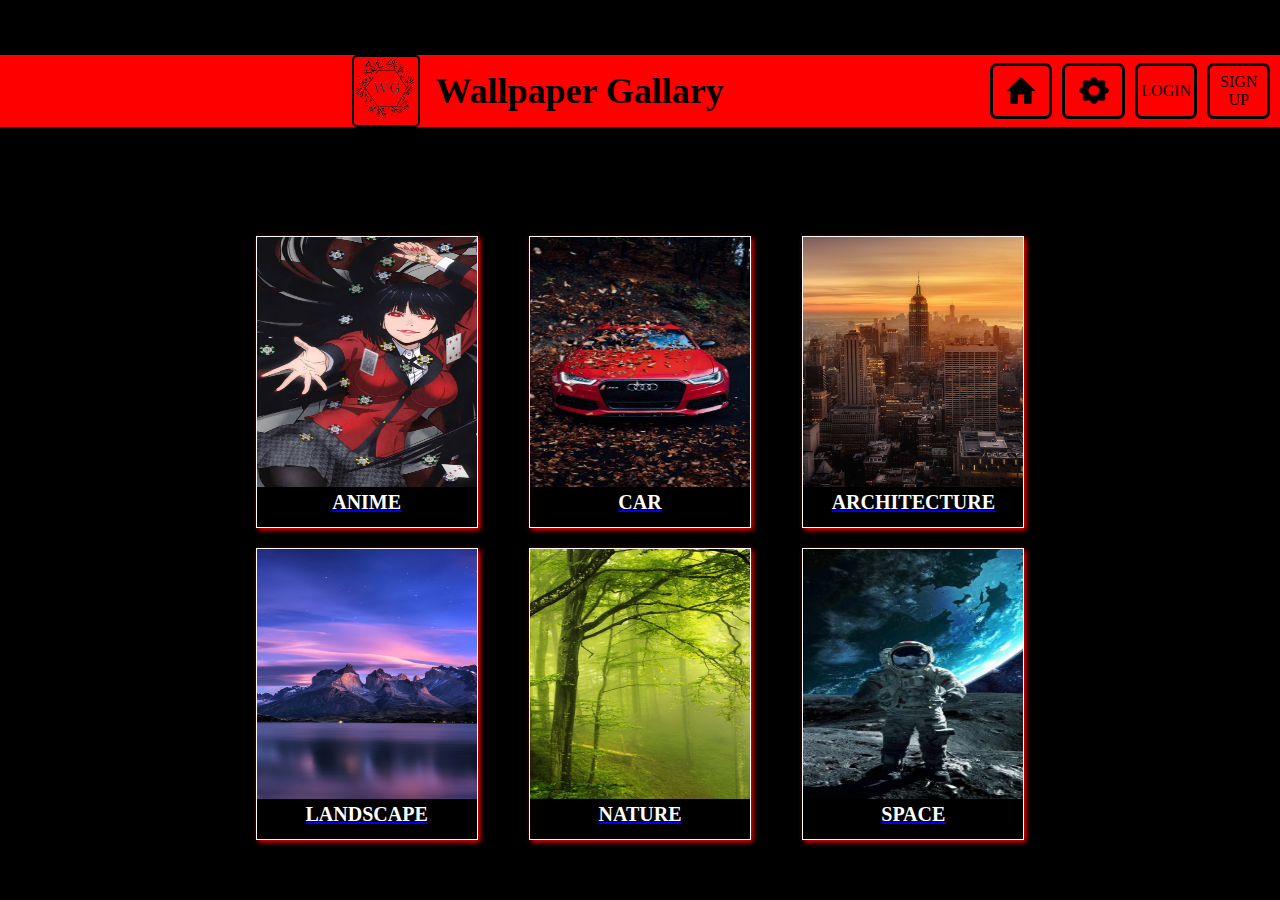
<file: index.html>
<!DOCTYPE html>
<html lang="en">
<head>
    <meta charset="UTF-8">
    <meta name="viewport" content="width=device-width, initial-scale=1.0">
    <link rel="stylesheet" href="home-styles.css">
    <title>Wallpaper</title>
</head>
<body>
    <div class="outer-container">
        <div class="header">
            <div class="title">
                <div class="logo">
                    <img src="WG-logo.png" class="logo-img">
                </div>
                <h2 class="title-1"><b>Wallpaper Gallary</b></h2>
            </div>
            <div class="home header-button">
                <img src="home-icon.png" class="header-img" alt="">
            </div>
            <div class="settings header-button">
                <img src="settings.png" class="header-img" alt="">
            </div>
            <div class="login header-button">
                <p>LOGIN</p>
            </div>
            <div class="sign-up header-button">
                <p>SIGN UP</p>
            </div>
        </div>
        

        <div class="container">
            <div class="card">
                <a href="anime-index.html">
                    <img src="category-img/anime.jpg" class="card-image" alt="">
                    <div class="card-body">
                        <h5 class="card-title">ANIME</h5>
                    </div>
                </a>
            </div>
            <div class="card">
                <a href="car-index.html">
                    <img src="category-img/car.jpg" class="card-image" alt="">
                    <div class="card-body">
                        <h5 class="card-title">CAR</h5>
                    </div>
                </a>
            </div>
            <div class="card">
                <a href="architecture-index.html">
                    <img src="category-img/architecture.webp" class="card-image" alt="">
                    <div class="card-body">
                        <h5 class="card-title">ARCHITECTURE</h5>
                    </div>
                </a>
            </div>
            <div class="card">
                <a href="landscape-index.html">
                    <img src="category-img/landscape.jpg" class="card-image" alt="">
                    <div class="card-body">
                        <h5 class="card-title">LANDSCAPE</h5>
                    </div>
                </a>
            </div>
            <div class="card">
                <a href="nature-index.html">
                    <img src="category-img/nature.jpg" class="card-image" alt="">
                    <div class="card-body">
                        <h5 class="card-title">NATURE</h5>
                    </div>
                </a>
            </div>
            <div class="card">
                <a href="space-index.html">
                    <img src="category-img/space.jpg" class="card-image" alt="">
                    <div class="card-body">
                        <h5 class="card-title">SPACE</h5>
                    </div>
                </a>
            </div>
        </div>
    </div>
</body>
</html>
</file>
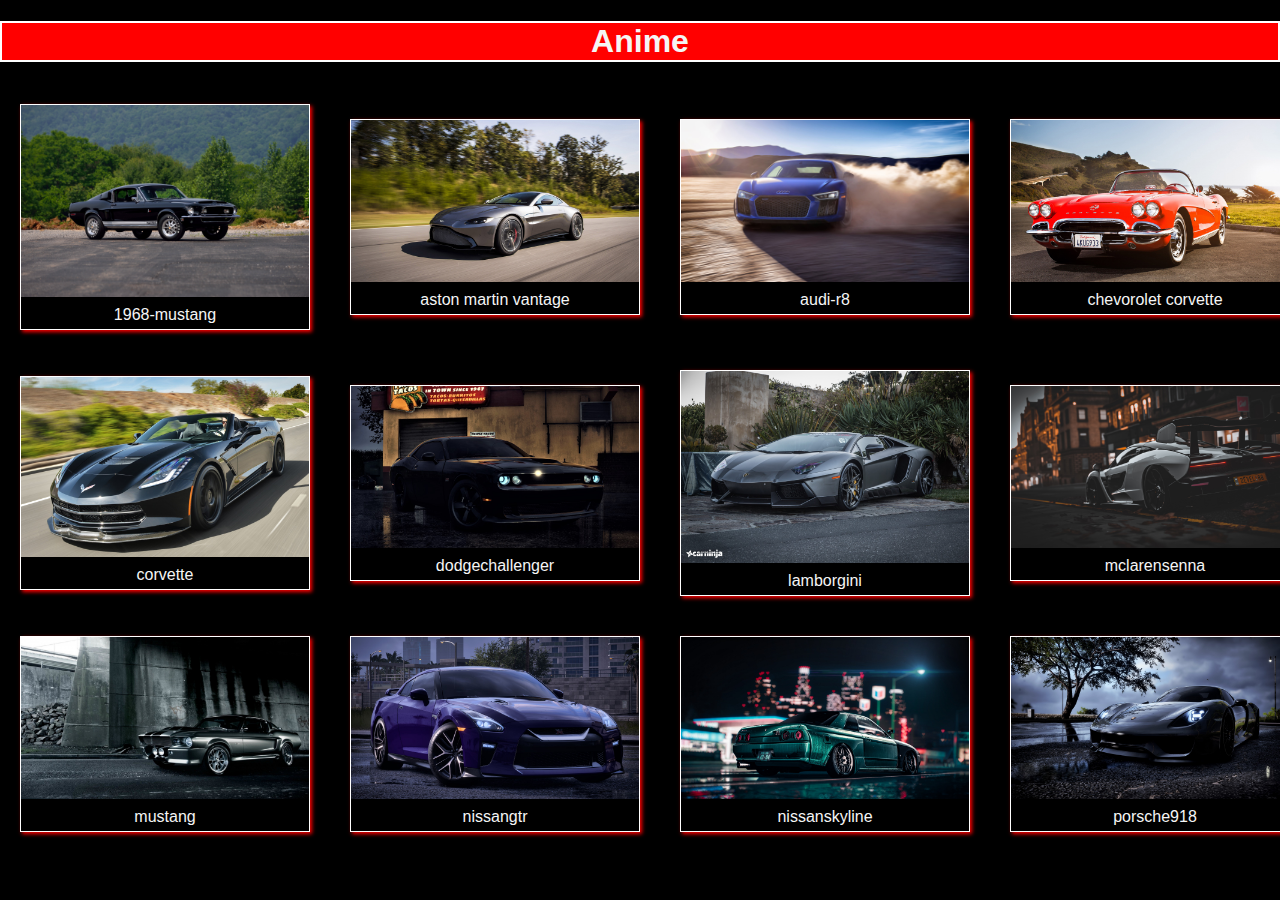
<file: car-index.html>
<!DOCTYPE html>
<html lang="en">

<head>
  <meta charset="UTF-8">
  <title>Wallpapers</title>
  <link rel="stylesheet" href="style.css">
</head>

<body>
  <h1 class="heading2">Anime</h1>
  <div class="grid-container">
    <div class="grid-item">
      <div class="card" style="width: 18rem;">
        <img src="car-wallpaper\1968-mustang.jpg" class="card-img" alt="...">
        <div class="card-body">
          <p class="card-text">1968-mustang</p>
        </div>
        </a>
      </div>
    </div>
    <div class="grid-item">
      <div class="card" style="width: 18rem;">
        <img src="car-wallpaper\aston martin vantage.jpg" class="card-img" alt="...">
        <div class="card-body">
          <p class="card-text">aston martin vantage</p>
        </div>
      </div>
    </div>
    <div class="grid-item">
      <div class="card" style="width: 18rem;">
        <img src="car-wallpaper\audi-r8.jpg" class="card-img" alt="...">
        <div class="card-body">
          <p class="card-text">audi-r8</p>
        </div>
      </div>
    </div>
    <div class="grid-item">
      <div class="card" style="width: 18rem;">
        <img src="car-wallpaper\chevorolet corvette.jpg" class="card-img" alt="...">
        <div class="card-body">
          <p class="card-text">chevorolet corvette</p>
        </div>
      </div>
    </div>
    <div class="grid-item">
      <div class="card" style="width: 18rem;">
        <img src="car-wallpaper\corvette.jpg" class="card-img" alt="...">
        <div class="card-body">
          <p class="card-text">corvette</p>
        </div>
      </div>
    </div>
    <div class="grid-item">
      <div class="card" style="width: 18rem;">
        <img src="car-wallpaper\dodgechallenger.jpg" class="card-img" alt="...">
        <div class="card-body">
          <p class="card-text">dodgechallenger</p>
        </div>
      </div>
    </div>
    <div class="grid-item">
      <div class="card" style="width: 18rem;">
        <img src="car-wallpaper\lamborgini.jpg" class="card-img" alt="...">
        <div class="card-body">
          <p class="card-text">lamborgini</p>
        </div>
      </div>
    </div>
    <div class="grid-item">
      <div class="card" style="width: 18rem;">
        <img src="car-wallpaper\mclarensenna.jpg" class="card-img" alt="...">
        <div class="card-body">
          <p class="card-text">mclarensenna</p>
        </div>
      </div>
    </div>
    <div class="grid-item">
      <div class="card" style="width: 18rem;">
        <img src="car-wallpaper\mustang.jpg" class="card-img" alt="...">
        <div class="card-body">
          <p class="card-text">mustang</p>
        </div>
      </div>
    </div>
    <div class="grid-item">
      <div class="card" style="width: 18rem;">
        <img src="car-wallpaper\nissangtr.jpg" class="card-img" alt="...">
        <div class="card-body">
          <p class="card-text">nissangtr</p>
        </div>
      </div>
    </div>
    <div class="grid-item">
      <div class="card" style="width: 18rem;">
        <img src="car-wallpaper\nissanskyline.jpg" class="card-img" alt="...">
        <div class="card-body">
          <p class="card-text">nissanskyline</p>
        </div>
      </div>
    </div>
    <div class="grid-item">
      <div class="card" style="width: 18rem;">
        <img src="car-wallpaper\porsche918.jpg" class="card-img" alt="...">
        <div class="card-body">
          <p class="card-text">porsche918</p>
        </div>
      </div>
    </div>
  </div>
</body>
</html>
</file>
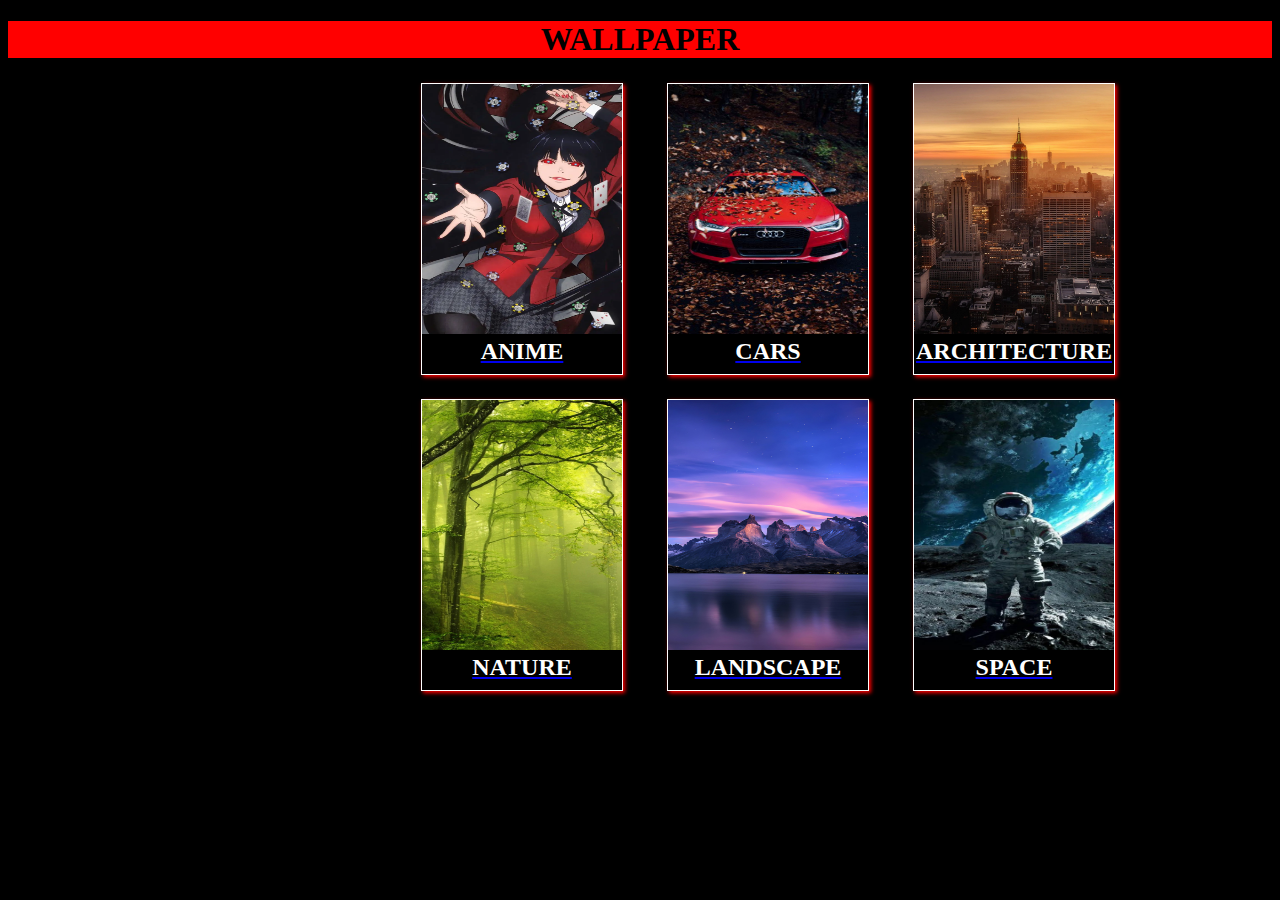
<file: Homepage.html>
<!DOCTYPE html>
<html lang="en">
<head>
    <meta charset="UTF-8">
    <meta name="viewport" content="width=device-width, initial-scale=1.0">
    <title>Wallpaper</title>
    <link rel="stylesheet" href="Home-style.css">
</head>
<body>
    <div class="title">
        <h1>WALLPAPER</h1>
    </div>
    <div class="content-box">
        <table class="home-table">
            <tbody>
                <tr>
                    <td class="content-data">
                        <div class="type">
                            <a href="anime-index.html">
                                <div class="content-img">
                                    <img src="category-img\anime.jpg" alt="">
                                </div>
                                <div class="content-text">
                                    <h2>ANIME</h2>
                                </div>
                            </a>
                        </div>
                    </td>
                    <td class="content-data">
                        <div class="type">
                            <a href="car-index.html">
                                <div class="content-img">
                                    <img src="category-img\car.jpg" alt="">
                                </div>
                                <div class="content-text">
                                    <h2>CARS</h2>
                                </div>
                            </a>
                        </div>
                    </td>
                    <td class="content-data">
                        <div class="type">
                            <a href="architecture-index.html">
                                <div class="content-img">
                                    <img src="category-img\architecture.webp" alt="">
                                </div>
                                <div class="content-text">
                                    <h2>ARCHITECTURE</h2>
                                </div>
                            </a>
                        </div>
                    </td>
                </tr>
                <tr>
                    <td class="content-data">
                        <div class="type">
                            <a href="nature-index.html">
                                <div class="content-img">
                                    <img src="category-img\nature.jpg" alt="">
                                </div>
                                <div class="content-text">
                                    <h2>NATURE</h2>
                                </div>
                            </a>
                        </div>
                    </td>
                    <td class="content-data">
                        <div class="type">
                            <a href="landscape-index.html">
                                <div class="content-img">
                                    <img src="category-img\landscape.jpg" alt="">
                                </div>
                                <div class="content-text">
                                    <h2>LANDSCAPE</h2>
                                </div>
                            </a>
                        </div>
                    </td>
                    <td class="content-data">
                        <div class="type">
                            <a href="space-index.html">
                                <div class="content-img">
                                    <img src="category-img\space.jpg" alt="">
                                </div>
                                <div class="content-text">
                                    <h2>SPACE</h2>
                                </div>
                            </a>
                        </div>
                    </td>
                </tr>
            </tbody>
        </table>   
    </div>
</body>
</html>
</file>
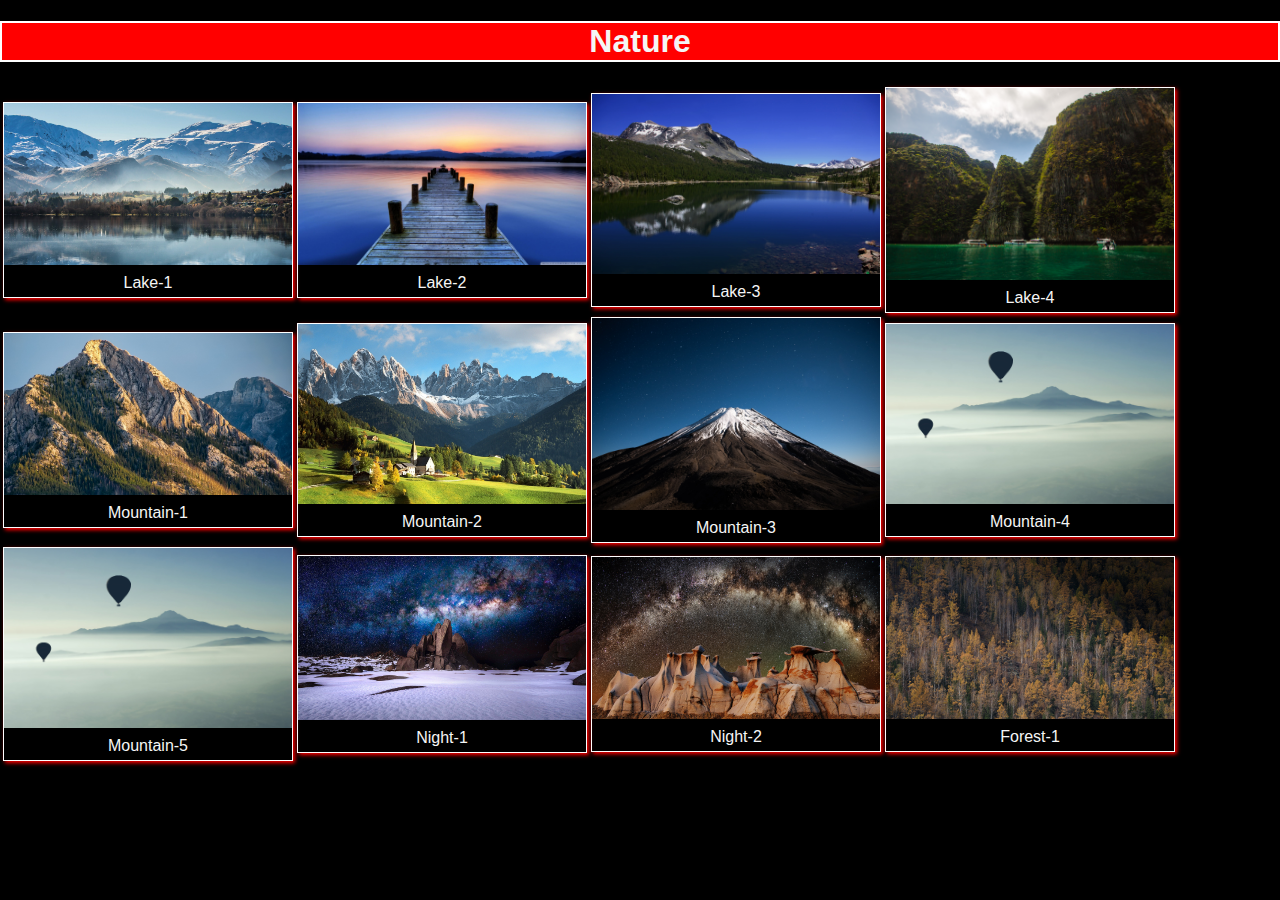
<file: nature-index.html>
<!DOCTYPE html>
<html lang="en">

<head>
  <meta charset="UTF-8">
  <title>Wallpapers</title>
  <link rel="stylesheet" href="style.css">
</head>
  <body>
    <h1 class="heading2">Nature</h1>
    <div class="tbody">
      <table>
        <tr>
          <td>
            <div class="card" style="width: 18rem;">
              <img src="nature-wallpaper\lake1.jpg" class="card-img" alt="...">
              <div class="card-body">
                <p class="card-text">Lake-1</p>
              </div>
            </div>
          </td>
          <td>
            <div class="card" style="width: 18rem;">
              <img src="nature-wallpaper\lake2.jpg" class="card-img" alt="...">
              <div class="card-body">
                <p class="card-text">Lake-2</p>
              </div>
            </div>
          </td>
          <td>
            <div class="card" style="width: 18rem;">
              <img src="nature-wallpaper\lake3.jpg" class="card-img" alt="...">
              <div class="card-body">
                <p class="card-text">Lake-3</p>
              </div>
            </div>
          </td>
          <td>
            <div class="card" style="width: 18rem;">
              <img src="nature-wallpaper\lake4.jpg" class="card-img" alt="...">
              <div class="card-body">
                <p class="card-text">Lake-4</p>
              </div>
            </div>
          </td>
        </tr>


        <tr>
          <td>
            <div class="card" style="width: 18rem;">
              <img src="nature-wallpaper\mountain1.jpg" class="card-img" alt="...">
              <div class="card-body">
                <p class="card-text">Mountain-1</p>
              </div>
            </div>
          </td>
          <td>
            <div class="card" style="width: 18rem;">
              <img src="nature-wallpaper\mountain2.jpg" class="card-img" alt="...">
              <div class="card-body">
                <p class="card-text">Mountain-2</p>
              </div>
            </div>
          </td>
          <td>
            <div class="card" style="width: 18rem;">
              <img src="nature-wallpaper\mountain3.jpg" class="card-img" alt="...">
              <div class="card-body">
                <p class="card-text">Mountain-3</p>
              </div>
            </div>
          </td>
          <td>
            <div class="card" style="width: 18rem;">
              <img src="nature-wallpaper\mountain4.jpg" class="card-img" alt="...">
              <div class="card-body">
                <p class="card-text">Mountain-4</p>
              </div>
            </div>
          </td>
        </tr>

        <tr>
          <td>
            <div class="card" style="width: 18rem;">
              <img src="nature-wallpaper\mountain4.jpg" class="card-img" alt="...">
              <div class="card-body">
                <p class="card-text">Mountain-5</p>
              </div>
            </div>
          </td>
          <td>
            <div class="card" style="width: 18rem;">
              <img src="nature-wallpaper\night1.jpg" class="card-img" alt="...">
              <div class="card-body">
                <p class="card-text">Night-1</p>
              </div>
            </div>
          </td>
          <td>
            <div class="card" style="width: 18rem;">
              <img src="nature-wallpaper\night2.jpg" class="card-img" alt="...">
              <div class="card-body">
                <p class="card-text">Night-2</p>
              </div>
            </div>
          </td>
          <td>
            <div class="card" style="width: 18rem;">
              <img src="nature-wallpaper\forest1.jpg" class="card-img" alt="...">
              <div class="card-body">
                <p class="card-text">Forest-1</p>
              </div>
            </div>
          </td>
        </tr>
      </table>
    </div>
  </body>
</html>
</file>
<file: home-styles.css>
body{
    background-color: black;
    margin: 0px 0px 0px 0px;
}
.container{
    display: grid;
    grid-template-rows: 1fr 4fr 4fr;
    grid-template-columns: 1fr 1fr 1fr;
    height: 610px;
    width: 800px;
    row-gap: 20px;
    column-gap: 20px;
    place-items: center;
}
.outer-container{
    display: grid;
    width: 100vw;
    height: 100vh;
    place-items: center;
    background-color: black;
}
.title{
    display: flex;
    width: 100%;
    height: 10%;
    background-color: red;
    font-size: 1.5rem;
    text-align: start;
    justify-content: right;
    align-items: center;
    margin-right: 20%;
    gap: 15px;
}
.title-1{
    margin: 0px 0px 0px 0px;
}
.card{
    text-align: center;
    border: none;
    height: 290px;
    width: 220px;
    background-color: rgb(0, 0, 0);
    border: 1px white solid;
    box-shadow: 2px 2px 5px red;
}
.card-image{
    height: 250px;
    width: 100%;
}
.card-title{
    font-size: 20px;
    margin: 0px 0px 0px 0px;
    color: rgb(255, 255, 255);
}
.header{
    display: flex;
    background-color: red;
    width: 100%;
    gap: 10px;
    align-items: center;
}
.header-button{
    display: flex;
    text-align: center;
    color: white;
    border: 3px black solid;
    border-radius: 7px;
    height: 50px;
    width: 100px;
    justify-content: center;
    align-items: center;
}
.header-button>p{
    margin: 0px 0px 0px 0px;
    color: black;
}
.header-img{
    margin: 0px 0px 0px 0px;
    height: 27px;
    width: 30px;
}
.sign-up{
    margin-right: 10px;
}
.logo-img{
    height: 60px;
    width: 60px;
    padding: 2px;
    padding-bottom: 0px;
}
.logo{
    border: 2px black solid;
    border-radius: 5px;
}
.card:hover{
    position: relative;
    right: 2px;
    bottom: 2px;
}
.header-button:hover{
    background-color: rgb(197, 0, 0);
}
</file>
<file: style.css>
body {
    background-color: #000000;
    margin: 0;
    padding: 0;
    font-family: 'Lucida Sans', 'Lucida Sans Regular', 'Lucida Grande', 'Lucida Sans Unicode', Geneva, Verdana, sans-serif;
    color: whitesmoke;
    width: 100%;
}
.heading2 {
    text-align: center;
    border: 2px solid white;
    background-color: red;
    text-shadow: 2px 2px 4px red;
}

.card {
    box-shadow: 2px 2px 4px red;
    border: 0.5px solid white;
    transition: background-color 0.3s ease;
}

.card:hover {
    position: relative;
    background-color: #1a1919;
    right: 3px;
    bottom: 3px;
}

.card-img {
    width: 100%;
    height: auto;
}

.card-text {
    text-align: center;
    margin: 5px 0;
}
.grid-container {
    display: grid;
    grid-template-columns: repeat(4, 1fr);
    width: 100vw;
    place-items: center;
}
.grid-item {
    padding: 20px;
    text-align: center;
}
</file>
<file: Home-style.css>
body{
    background-color: black;
}
.title{
    height: 15%;
    width: 100%;
    background-color: red;
}
h1{
    text-align: center;
}

.type{
    height: 270px;
    width: 200px;
    background-color: black;
    border: 1px solid white;
    margin-right: 20px;
    margin-left: 20px;
    margin-bottom: 20px;
    padding-bottom: 20px;
    box-shadow: 2px 2px 4px red;
}
.home-table{
    position: relative;
    left: 390px;
}
img{

    height: 250px;
    width: 200px;
    position: relative;
    left: 0px;
    top: 0px;
}
h2{
    color: white;
    text-align: center;
    position: relative;
    margin-top: 0px;
    margin-bottom: 0px;
}
.content-text{
    width: 100%;
    position: relative;
    left: 0px;
}
.content-data:hover{
    position: relative;
    left: 10px;
    top: 10px;
}
</file>
